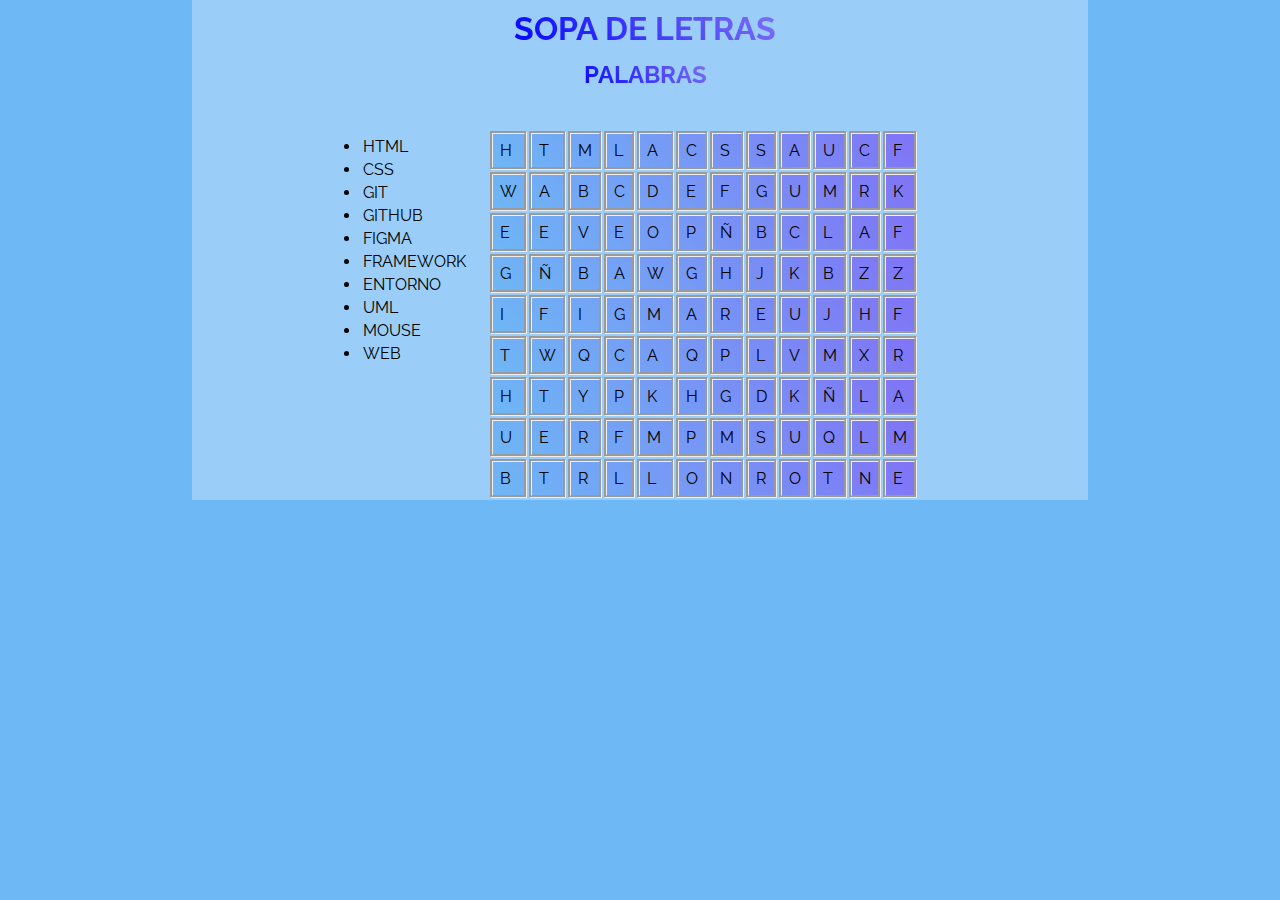
<file: Sopa de letras/Index.html>
<!DOCTYPE html>
<html lang="en">
<head>
    <meta charset="UTF-8">
    <meta http-equiv="X-UA-Compatible" content="IE=edge">
    <meta name="viewport" content="width=device-width, initial-scale=1.0">
    <title>Sopa de letras</title>
    <link rel="stylesheet" href="Style.css">
</head>
<body>
    <div class="Contenedor">
    <header class="titulo">
    <h1>SOPA DE LETRAS</h1>
    </header>
    <div class="Subtitulo">
        <h2>PALABRAS</h2>
    </div>
    <div class="Box1">
    <ul>
        <li>HTML</li>
        <LI>CSS</LI>
        <li>GIT</li>
        <li>GITHUB</li>
        <li>FIGMA</li>
        <li>FRAMEWORK</li>
        <li>ENTORNO</li>
        <li>UML</li>
        <li>MOUSE</li>
        <li>WEB</li>
    </ul>
        </div>
 
<div class="Box2">
    <table class="Celda">
        <tr>
            <td>H</td>
            <td>T</td>
            <td>M</td>
            <td>L</td>
            <td>A</td>
            <td>C</td>
            <td>S</td>
            <td>S</td>
            <td>A</td>
            <td>U</td>
            <td>C</td>
            <td>F</td>
        </tr>

        <tr>
            <td>W</td>
            <td>A</td>
            <td>B</td>
            <td>C</td>
            <td>D</td>
            <td>E</td>
            <td>F</td>
            <td>G</td>
            <td>U</td>
            <td>M</td>
            <td>R</td>
            <td>K</td>
        </tr>
        <tr>
            <td>E</td>
            <td>E</td>
            <td>V</td>
            <td>E</td>
            <td>O</td>
            <td>P</td>
            <td>Ñ</td>
            <td>B</td>
            <td>C</td>
            <td>L</td>
            <td>A</td>
            <td>F</td>
        </tr>
        <tr>
            <td>G</td>
            <td>Ñ<Z/td>
            <td>B</td>
            <td>A</td>
            <td>W</td>
            <td>G</td>
            <td>H</td>
            <td>J</td>
            <td>K</td>
            <td>B</td>
            <td>Z</td>
            <td>Z</td>
        </tr>
        <tr>
            <td>I</td>
            <td>F</td>
            <td>I</td>
            <td>G</td>
            <td>M</td>
            <td>A</td>
            <td>R</td>
            <td>E</td>
            <td>U</td>
            <td>J</td>
            <td>H</td>
            <td>F</td>
        </tr>
        <tr>
            <td>T</td>
            <td>W</td>
            <td>Q</td>
            <td>C</td>
            <td>A</td>
            <td>Q</td>
            <td>P</td>
            <td>L</td>
            <td>V</td>
            <td>M</td>
            <td>X</td>
            <td>R</td>
        </tr>
        <TR>
            <td>H</td>
            <td>T</td>
            <td>Y</td>
            <td>P</td>
            <td>K</td>
            <td>H</td>
            <td>G</td>
            <td>D</td>
            <td>K</td>
            <td>Ñ</td>
            <td>L</td>
            <td>A</td>
        </TR>
        <tr>
            <td>U</td>
            <td>E</td>
            <td>R</td>
            <td>F</td>
            <td>M</td>
            <td>P</td>
            <td>M</td>
            <td>S</td>
            <td>U</td>
            <td>Q</td>
            <td>L</td>
            <td>M</td>
        </tr>
        <tr>
            <td>B</td>
            <td>T</td>
            <td>R</td>
            <td>L</td>
            <td>L</td>
            <td>O</td>
            <td>N</td>
            <td>R</td>
            <td>O</td>
            <td>T</td>
            <td>N</td>
            <td>E</td>
        </tr>
    </table>
</div>
</div>
</body>
</html>
</file>
<file: Sopa de letras/Style.css>
@import url('https://fonts.googleapis.com/css2?family=Raleway:wght@300&display=swap');
*{
    margin: 0;
    padding: 0;
    box-sizing: border-box;
}
body{
    background-color: #6eb8f5;
}
header{
    z-index:2;
    margin: 20px 0;
}

.Contenedor{
    position: relative;
    display: flex;
    justify-content:center;
    align-items:center;
    width: 100%;
    max-width: 70%;
    margin: 0 auto;
    background-color:#9acef8;
    overflow: hidden;
    box-sizing: border-box;
}

h1{
    font-family: 'Raleway', sans-serif;
}
h2{
    font-family: 'Raleway', sans-serif;
}
.Subtitulo{
    background: linear-gradient(45deg, blue, #8073f5);
    -webkit-background-clip: text;
    color: transparent;
    z-index:2;
    position:absolute;
    top:0;
    margin-top: 60px;
    padding-left: 10px;
    box-sizing: border-box;

}
.titulo{
    background: linear-gradient(45deg, blue, #8073f5);
    -webkit-background-clip: text;
    color: transparent;
    position:absolute;
    top:0;
    padding-left: 10px;
    margin: 10px;
    box-sizing: border-box;
    font-weight: bold;
}
.Box1{
    position: relative;
    box-sizing: border-box;
    justify-content:center;
    margin: 0;
    padding-right: 20px;

}
li{
    font-family: 'Raleway', sans-serif;
    padding: 2px;
}
.Box2{
    position:relative;
    margin-top: 50px;
    box-sizing: border-box;
    padding-top: 70px;
    
}
.Celda{
    width: 60%;
    padding-top: 2%;
    padding-right: 10%;
    padding-left: auto;
    box-sizing: border-box;
}
tr{
    background: linear-gradient(45deg, #6eb8f5, #8073f5);
    background-color: darkgrey;
}
td{
    padding: 7px;
    border-style: groove;
    font-family: 'Raleway', sans-serif;
    box-sizing: border-box;
}

@media screen and (max-width: 884px){
    .Contenedor{
        display: flex;
        justify-content:center;
        align-items:center;
        width: 100%;
        background-color:#9acef8;
        overflow: hidden;
        box-sizing: border-box;
        height: 1000px;
    }
    .Subtitulo{
        z-index:2;
        position:absolute;
        top:0;
        margin-top: 45px;
        padding-left: 10px;
        box-sizing: border-box;
        font-size: 10px;
    
    }
    .titulo{
        position:absolute;
        top:0;
        padding-left: 10px;
        margin: 10px;
        box-sizing: border-box;
        font-size: 12px;
    }
    .Box1{
        position: absolute;
        display:flex;
        position: relative;
        box-sizing: border-box;
        justify-content:center;
        margin-bottom: 600px;
        margin-left:5%;
        padding-right: 20px;
    
    }
    li{
        font-family: 'Raleway', sans-serif;
        padding: 2px;
    }
    .Box2{
        position:absolute;
        margin-bottom: 120px;
        box-sizing: border-box;
        padding-top: 70px;
        
    }
    .Celda{
        width: 60%;
        padding-top: 2%;
        padding-right: 10%;
        padding-left: auto;
        box-sizing: border-box;
    }

}
@media screen and (max-width: 601px){
    .Celda{
        display: none;
    }

}
</file>
